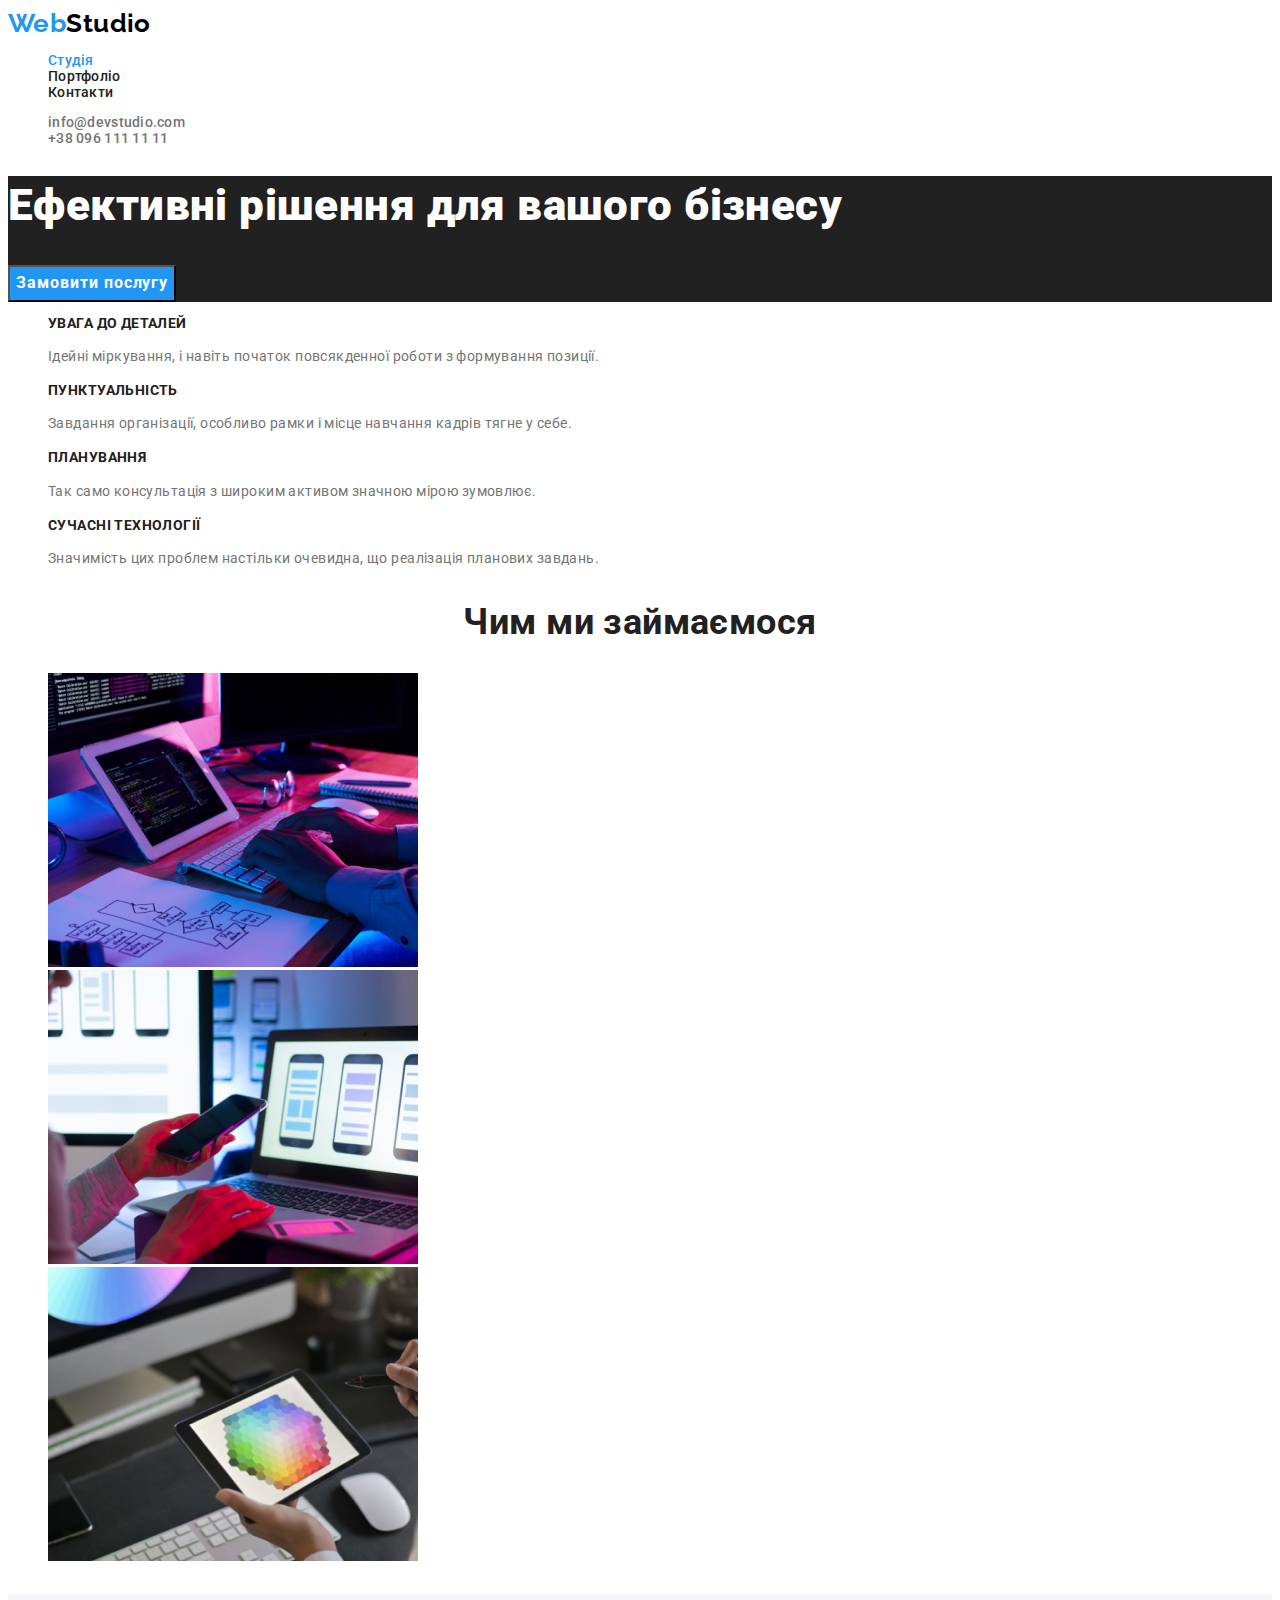
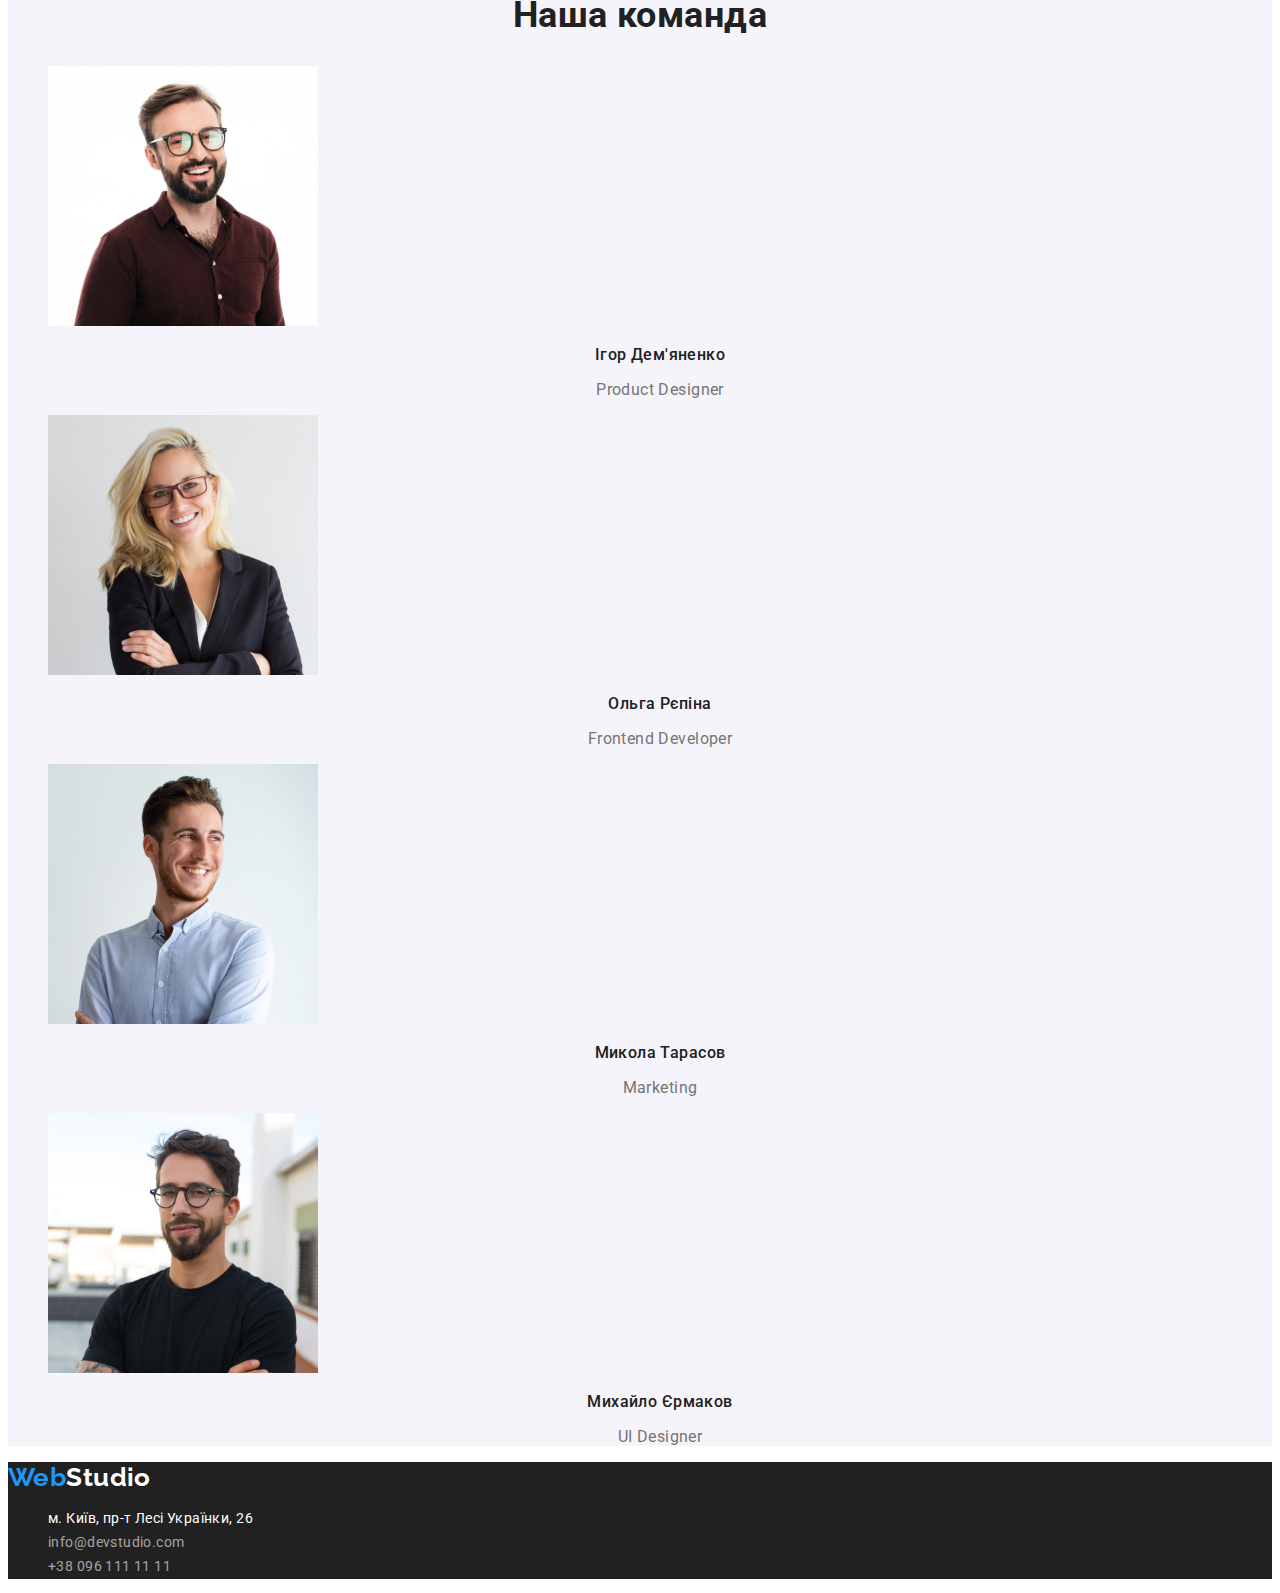
<file: index.html>
<!DOCTYPE html>
<html lang="uk">
<head>
    <meta charset="UTF-8">
    <meta http-equiv="X-UA-Compatible" content="IE=edge">
    <meta name="viewport" content="width=device-width, initial-scale=1.0">
    <title>Document</title>
    <link rel="preconnect" href="https://fonts.googleapis.com">
    <link rel="preconnect" href="https://fonts.gstatic.com" crossorigin>
    <link href="https://fonts.googleapis.com/css2?family=Raleway:wght@700&family=Roboto:wght@400;500;700;900&display=swap" rel="stylesheet">
    <link rel="stylesheet" href="./css/style.css" type="text/css">
</head>
<body>
    <header>
        <nav class="header">
        <a class="logo" href=""> <span class="logo logo-first">Web</span><span class="logo logo-second">Studio</span></a>
            <ul class="site-nav list">
                <li><a href="./index.html" class="site-nav-link current link">Студія</a></li>
                <li><a href="./portfolio.html" class="site-nav-link link">Портфоліо</a></li>
                <li><a href="" class="site-nav-link link">Контакти</a></li>
             </ul>
        </nav>
        <ul class="auth-nav list">
            <li>
            <a  class="mail link" href="mailto:info@devstudio.com">info@devstudio.com</a>
            </li>
            <li>
            <a class="tel link" href="tel:+380961111111" >+38 096 111 11 11</a>
            </li>
       </ul>
    </header>
    <main>
        <section class="idea">
            <h1 class="idea-title">Ефективні рішення для вашого бізнесу</h1>
            <button class ="idea-btn btn" type="button">Замовити послугу</button>
        </section>
        <section class="priority">
            <h2 class="visually-hidden">Priority</h2>
        <ul class="list">
            <li>
                <h3 class="priority-title">УВАГА ДО ДЕТАЛЕЙ</h3>
               <p  class="priority-descr">Ідейні міркування, і навіть початок повсякденної роботи з формування позиції.</p>
            </li>
            <li>
                <h3 class="priority-title">ПУНКТУАЛЬНІСТЬ</h3>
                <p class="priority-descr">Завдання організації, особливо рамки і місце навчання кадрів тягне у себе.</p>
            </li>
            <li>
                <h3 class="priority-title">ПЛАНУВАННЯ</h3>
                <p class="priority-descr">Так само консультація з широким активом значною мірою зумовлює.</p>
            </li>
            <li>
                <h3 class="priority-title">СУЧАСНІ ТЕХНОЛОГІЇ</h3>
                <p class="priority-descr">Значимість цих проблем настільки очевидна, що реалізація планових завдань.</p>
            </li>
        </ul>
        </section>
        <section class="job">
        <h2 class="job-title">Чим ми займаємося</h2>
        <ul class="list">
            <li>
                <img src="./images/code.jpeg" alt="code" width="370">
            </li>
            <li>
                <img src="./images/support.jpeg" alt="support" width="370">
            </li>
            <li>
                <img src="./images/technology.jpeg" alt="technology" width="370">
            </li>
        </ul>
        </section>
        <section class="team">
            <h2 class="team-title">Наша команда</h2>
            <ul class="list">
                <li>
                    <img src="./images/demiyanenko.jpeg" alt="desiner Igor Demiyanenko" width="270">
                    <h3 class="team-person">Ігор Дем'яненко</h3>
                    <p class="team-job">Product Designer</p>
                </li>
                <li>
                    <img src="./images/repina.jpeg" alt="developer Olga Repina" width="270">
                    <h3 class="team-person">Ольга Рєпіна</h3>
                    <p class="team-job">Frontend Developer</p>
                </li>
                <li>
                    <img src="./images/tarasov.jpeg" alt="marketing Mukola Tarasov" width="270">
                    <h3 class="team-person">Микола Тарасов</h3>
                    <p class="team-job">Marketing</p>
                </li>
                <li>
                    <img src="./images/ermakov.jpeg" alt="desiner Muchailo Ermakov" width="270">
                    <h3 class="team-person">Михайло Єрмаков</h3>
                    <p class="team-job">UI Designer</p>
                </li>
            </ul>
        </section>
    </main>
    <footer class="footer">
        <a class="logo link" href=""> <span class="logo logo-first">Web</span><span class="logo logo-third">Studio</span></a>
        <address>
        <ul class="adress list">
            <li>
                <a class="adress-post link" href="#">м. Київ, пр-т Лесі Українки, 26</a> 
            </li>
            <li>
                <a class="contact link" href="mailto:info@devstudio.com">info@devstudio.com</a>
            </li>
            <li>
                <a class="contact link" href="tel:+380961111111">+38 096 111 11 11</a>
            </li>
        </ul>
    </address>
    </footer>
</body>
</html>
</file>
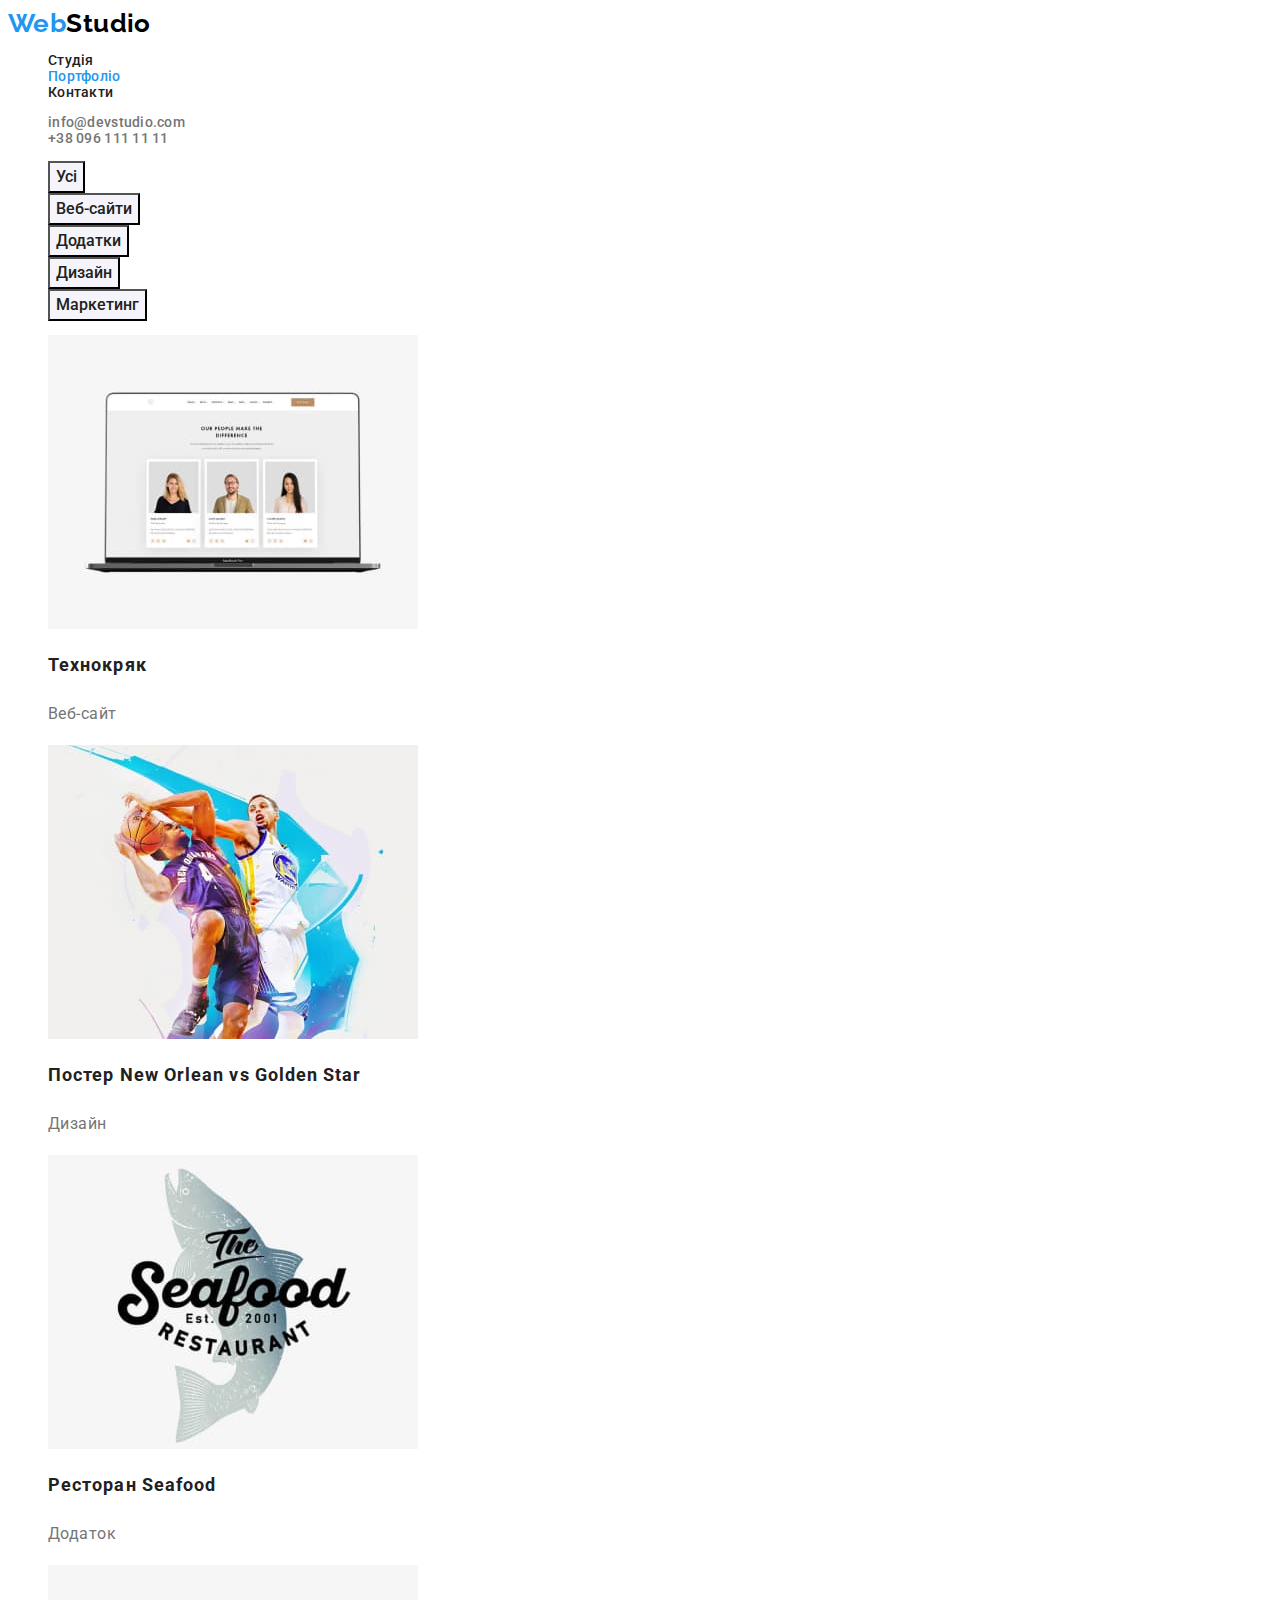
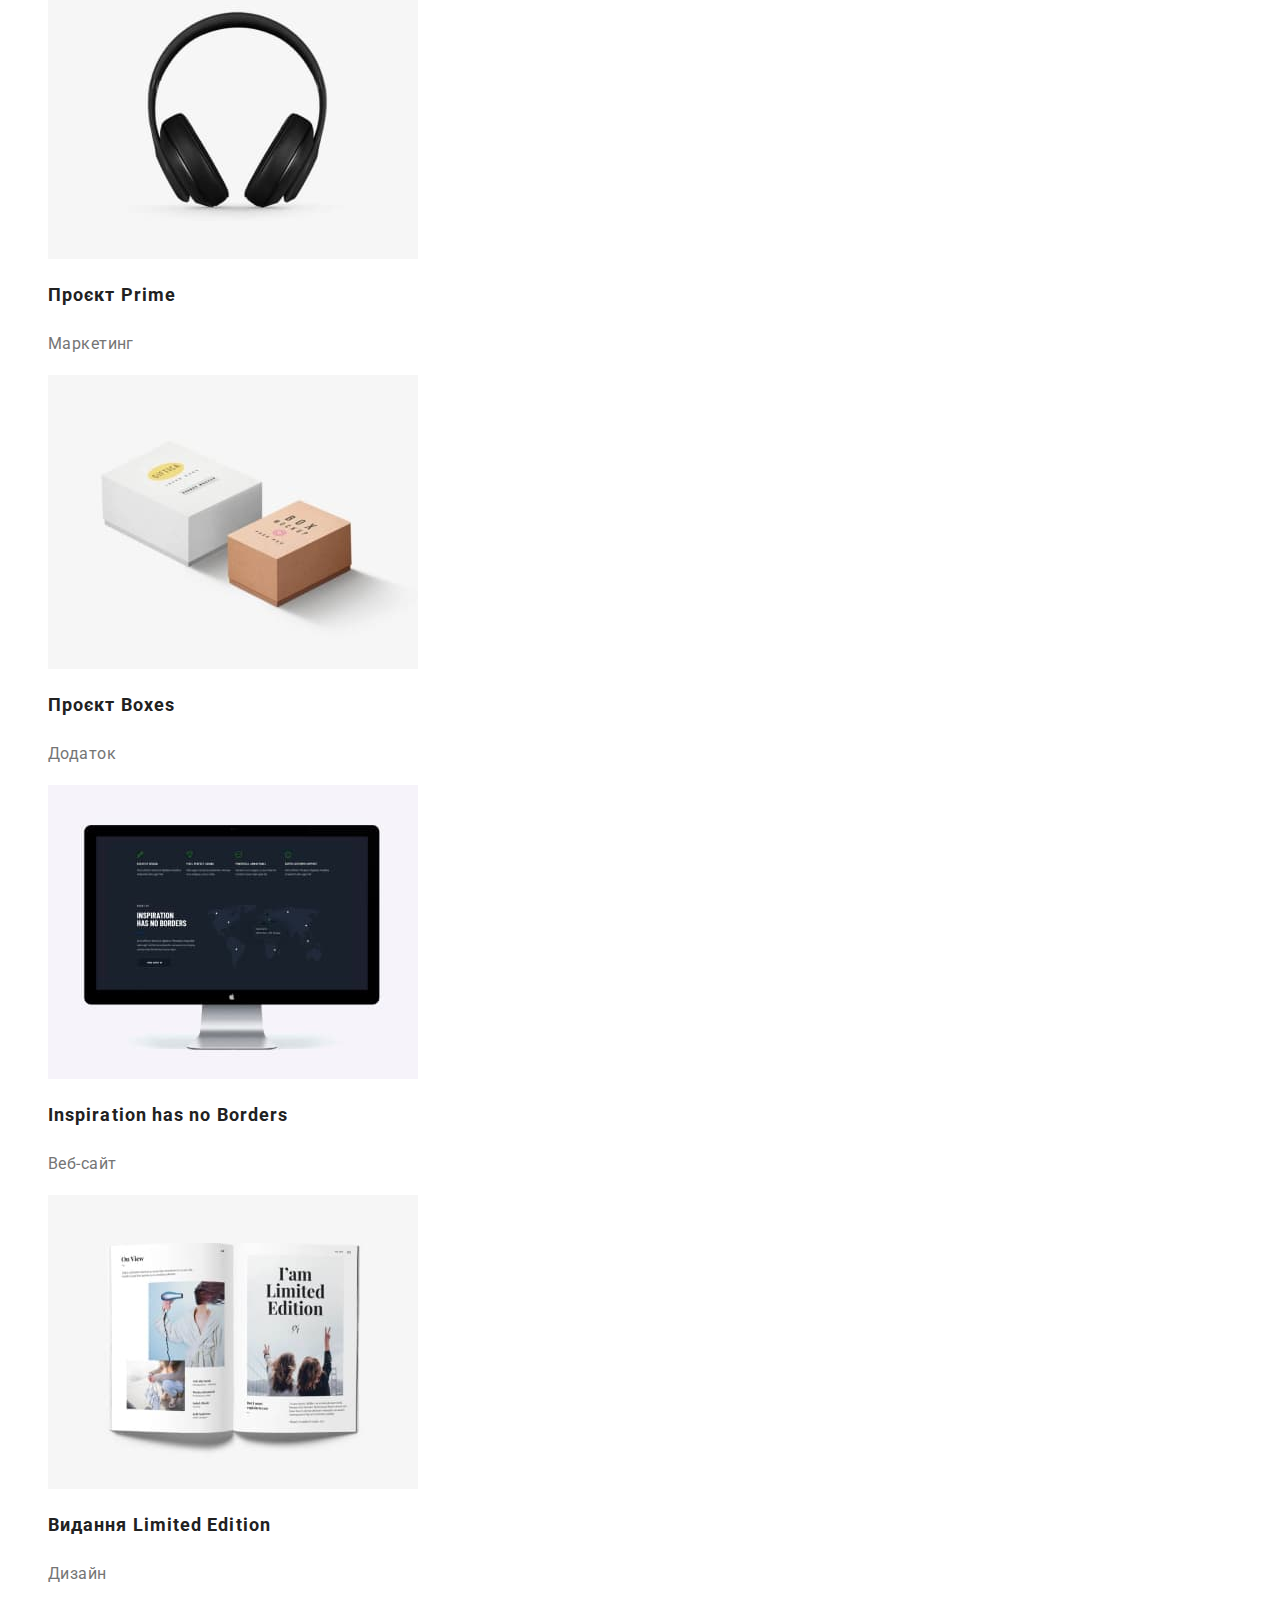
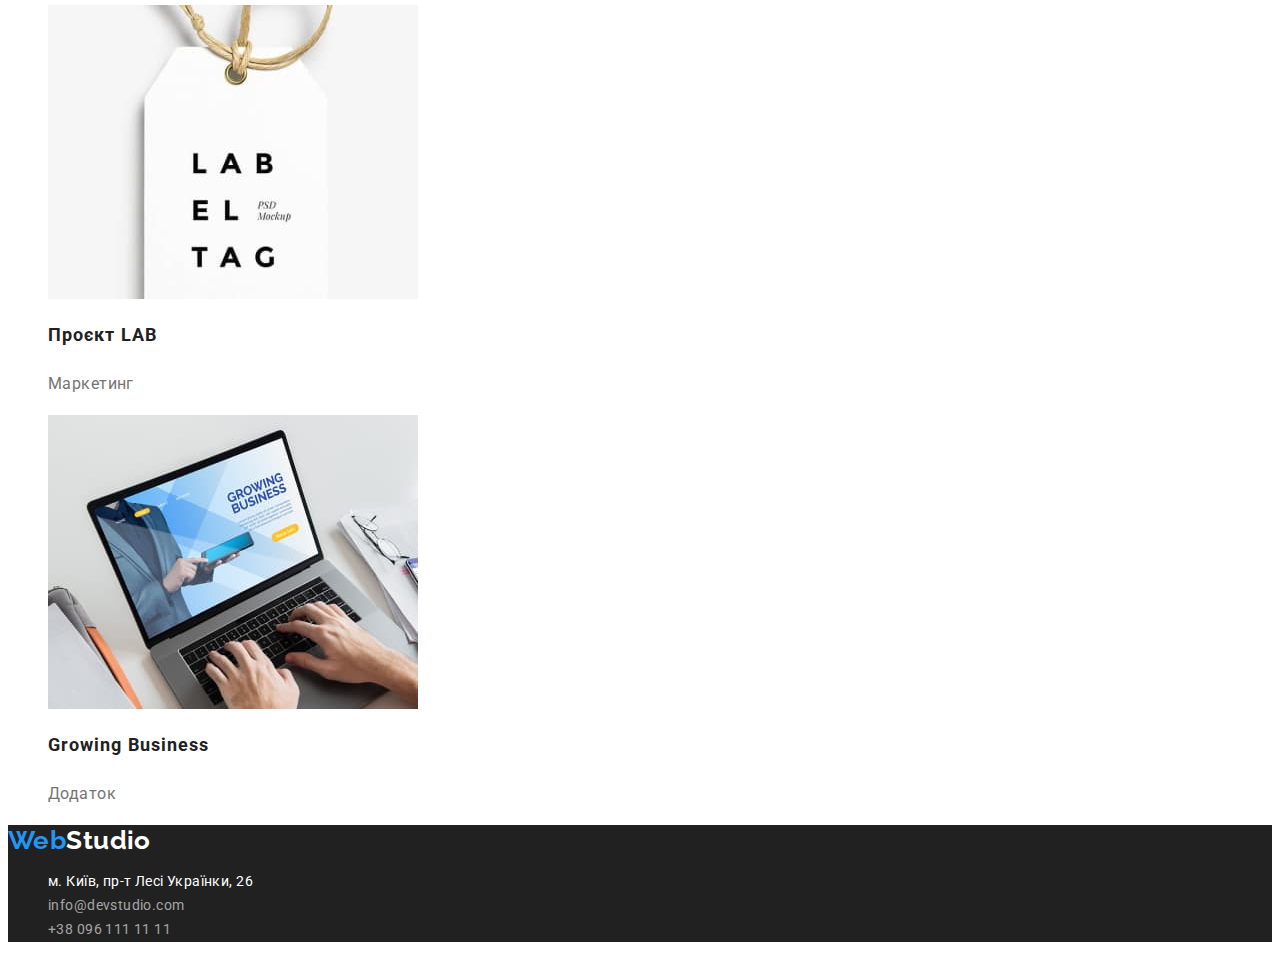
<file: portfolio.html>
<!DOCTYPE html>
<html lang="uk">
<head>
    <meta charset="UTF-8">
    <meta http-equiv="X-UA-Compatible" content="IE=edge">
    <meta name="viewport" content="width=device-width, initial-scale=1.0">
    <title>Document</title>
    <link rel="preconnect" href="https://fonts.googleapis.com">
    <link rel="preconnect" href="https://fonts.gstatic.com" crossorigin>
    <link href="https://fonts.googleapis.com/css2?family=Raleway:wght@700&family=Roboto:wght@400;500;700;900&display=swap" rel="stylesheet">
    <link rel="stylesheet" href="./css/style.css" type="text/css">
</head>
<body>
    <header>
        <nav class="header">
        <a class="logo" href=""> <span class="logo logo-first">Web</span><span class="logo logo-second">Studio</span></a>
            <ul class="site-nav list">
                <li><a href="./index.html" class="site-nav-link link">Студія</a></li>
                <li><a href="./portfolio.html" class="site-nav-link current link">Портфоліо</a></li>
                <li><a href="" class="site-nav-link link">Контакти</a></li>
             </ul>
        </nav>
            <ul class="auth-nav list">
                <li>
                <a  class="mail link" href="mailto:info@devstudio.com">info@devstudio.com</a>
                </li>
                <li>
                <a class="tel link" href="tel:+380961111111" >+38 096 111 11 11</a>
                </li>
            </ul>
    </header>
    <main>
        <section class="choise">
            <h1 class="visually-hidden">Choise projects</h1>
            <ul class="list"> 
                <li>
                    <button class="choise-btn btn" type="button">Усі</button>
                </li>
                <li>
                    <button class="choise-btn btn" type="button">Веб-сайти</button>
                </li> 
                <li>
                    <button class="choise-btn btn"  type="button">Додатки</button>
                </li>
                <li>
                    <button class="choise-btn btn" type="button">Дизайн</button>
                </li>
                <li>
                    <button class="choise-btn btn" type="button">Маркетинг</button>
                </li>
            </ul>
            <ul class="list">
            <li>
                <a href="" class="link">
                <img src="./images/web1.jpeg" alt="Techno" width="370">   
                <h2 class="project-title">Технокряк</h2> 
                <p class="project-type">Веб-сайт</p></a>
            </li>
            <li>
                <a href="" class="link">
                 <img src="./images/poster1.jpeg" alt="Poster" width="370"> 
                <h2 class="project-title">Постер New Orlean vs Golden Star</h2>
                <p class="project-type">Дизайн</p></a>
            </li>
            <li>
                <a href="" class="link">
                <img src="./images/resto1.jpeg" alt="Restoran" width="370" >
                <h2 class="project-title">Ресторан Seafood</h2> 
                <p class="project-type">Додаток</p></a>
            </li>
            <li>
                <a href="" class="link">
                <img src="./images/prime1.jpeg" alt="Project prime" width="370"> 
                <h2 class="project-title">Проєкт Prime</h2>
                <p class="project-type">Маркетинг</p></a>
            </li>
            <li>
                <a href="" class="link">
                <img src="./images/box1.jpeg" alt="project boxes" width="370"> 
                <h2 class="project-title">Проєкт Boxes</h2>
                <p class="project-type">Додаток</p></a>
            </li>
            <li>
                <a href="" class="link">
                <img src="./images/inspiration1.jpeg" alt="No borders" width="370"> 
                <h2 class="project-title">Inspiration has no Borders</h2>
                <p class="project-type">Веб-сайт</p></a>
            </li>
            <li>
                <a href="" class="link">
                <img src="./images/editionlimited1.jpeg" alt="Limited Edition" width="370">
                <h2 class="project-title">Видання Limited Edition</h2>
                <p class="project-type">Дизайн</p></a>
            </li>
            <li>
                <a href="" class="link">
                <img src="./images/lab1.jpeg" alt="Project LAB" width="370"> 
                <h2 class="project-title">Проєкт LAB</h2>
                <p class="project-type">Маркетинг</p></a>
            </li>
            <li>
                <a href="" class="link">
                <img src="./images/bisnessgrow1.jpeg" alt="Growing Business" width="370">
                <h2 class="project-title">Growing Business</h2>
                <p class="project-type">Додаток</p></a>
            </li>
            </ul>
        </section>
    </main>
    <footer class="footer">
        <a class="logo link" href=""> <span class="logo logo-first">Web</span><span class="logo logo-third">Studio</span></a>
        <address>
        <ul class="adress list">
            <li>
                <a class="adress-post link" href="#">м. Київ, пр-т Лесі Українки, 26</a> 
            </li>
            <li>
                <a class="contact link" href="mailto:info@devstudio.com">info@devstudio.com</a>
            </li>
            <li>
                <a class="contact link" href="tel:+380961111111">+38 096 111 11 11</a>
            </li>
        </ul>
    </address>
    </footer>
    </body>
    </html>
</file>
<file: css/style.css>
/* main color text #212121 */
/* another color text #757575 */
/* white color text  #FFFFFF   */  
/* link  #2196F3  */
/* another link rgba(255, 255, 255, 0.6 */
:root {
    --main-text-color:#212121;
    --secondary-text-color:#757575;
    --accent-text-color:#2196F3;
    --white-text-color:#FFFFFF ;
}
/*body*/
body {
    font-family: 'Roboto', sans-serif;
    font-size: 14px;
    letter-spacing: 0.03em;
    color:var(--main-text-color);
}
/*logo*/
.logo {
    font-family: 'Raleway', sans-serif;
    font-weight: 700;
    font-size: 26px;
    line-height: 1.19;
    text-decoration: none;
}

.logo-first {
    color: var(--accent-text-color);
}

.logo-second {
    color:#000000
}
.logo-third {
    color: var(--white-text-color);
}

.list {
    list-style: none;
}

/*header*/
.header {
    background-color: var(--white-text-color);
}

/*page navigation*/
.site-nav {
    font-weight: 500;
    line-height: 1.14;
    letter-spacing: 0.02em
}
.link {
    text-decoration:none;
}

.site-nav-link {
    color:var(--main-text-color)
}
.site-nav-link.current {
    color:var(--accent-text-color)
}
.site-nav .link:hover, .site-nav .link:focus {
    color: var(--accent-text-color);
}

.auth-nav {
    font-weight: 500;
    line-height: 1.14;
    letter-spacing: 0.02em;
}
 .auth-nav .link:hover, .auth-nav .link:focus {
   color: var(--accent-text-color) ;
 }
.mail {
    color: var(--secondary-text-color);
}

.tel {
    color:var(--secondary-text-color);

}
/*title section*/
.idea {
    background-color: #212121; 
}
.idea-title {
    font-weight: 900;
    font-size: 44px;
    line-height: 1.36;
    color: var(--white-text-color);
}
/*button order*/
.idea-btn {
    font-weight: 700;
    font-size: 16px;
    line-height: 1.88;
    display: flex;
    align-items: center;
    text-align: center;
    letter-spacing: 0.06em;
    color: var(--white-text-color);
    background-color: var(--accent-text-color);
}
.btn {
    font-family: inherit;
    cursor: pointer;
}
/*section priority*/
.visually-hidden {
    position: absolute;
    width: 1px;
    height: 1px;
    margin: -1px;
    border: 0;
    padding: 0;
    
    white-space: nowrap;
    clip-path: inset(100%);
    clip: rect(0 0 0 0);
    overflow: hidden;
  }
.priority-title {
    font-size: 14px;
}
.list .priority-title {
    font-weight: 700;
    line-height: 1.1;
}
.list .priority-descr {
    font-weight: 400;
    line-height: 1.71;
    color:var(--secondary-text-color);
}
/*section job*/
.job-title {
    font-weight: 700;
    font-size: 36px;
    line-height: 1.17;
    text-align: center;
}
/*section team*/
.team {
    background: #F5F4FA;
}
.team-title {
    font-weight: 700;
    font-size: 36px;
    line-height: 1.17;
    text-align: center;
}
.team-person {
    font-weight: 500;
    font-size: 16px;
    line-height: 1.19;
    text-align: center;
}
.team-job {
    font-weight: 400;
    font-size: 16px;
    line-height: 1.19;
    text-align: center;
    color: var(--secondary-text-color);
}

/* footer contacts*/
.footer {
    background-color: #212121; 
}
.adress {
    font-style: normal;
    font-weight: 400;
    line-height: 1.71;
}
.adress-post {
    color: var(--white-text-color);
}
.contact {
    color: rgba(255, 255, 255, 0.6);
}
.adress .link:hover,.adress .link:focus {
    color: var(--accent-text-color);
}

/*portfolio main*/
/*section choise*/

.choise-btn {
    font-weight: 500;
    font-size: 16px;
    line-height: 1.63;
    text-align: center;
    color:var(--main-text-color);
    background-color: #F5F4FA;
}

.list .choise-btn:hover, .list .choise-btn:focus {
    color: var(--white-text-color);
    background-color: var(--accent-text-color);
}
.project-title {
    font-weight: 700;
    font-size: 18px;
    line-height: 2.0;
    letter-spacing: 0.06em;
    color: var(--main-text-color);
}

.project-type {
    font-weight: 400;
    font-size: 16px;
    line-height: 1.88;
    color:var(--secondary-text-color);
}
</file>
